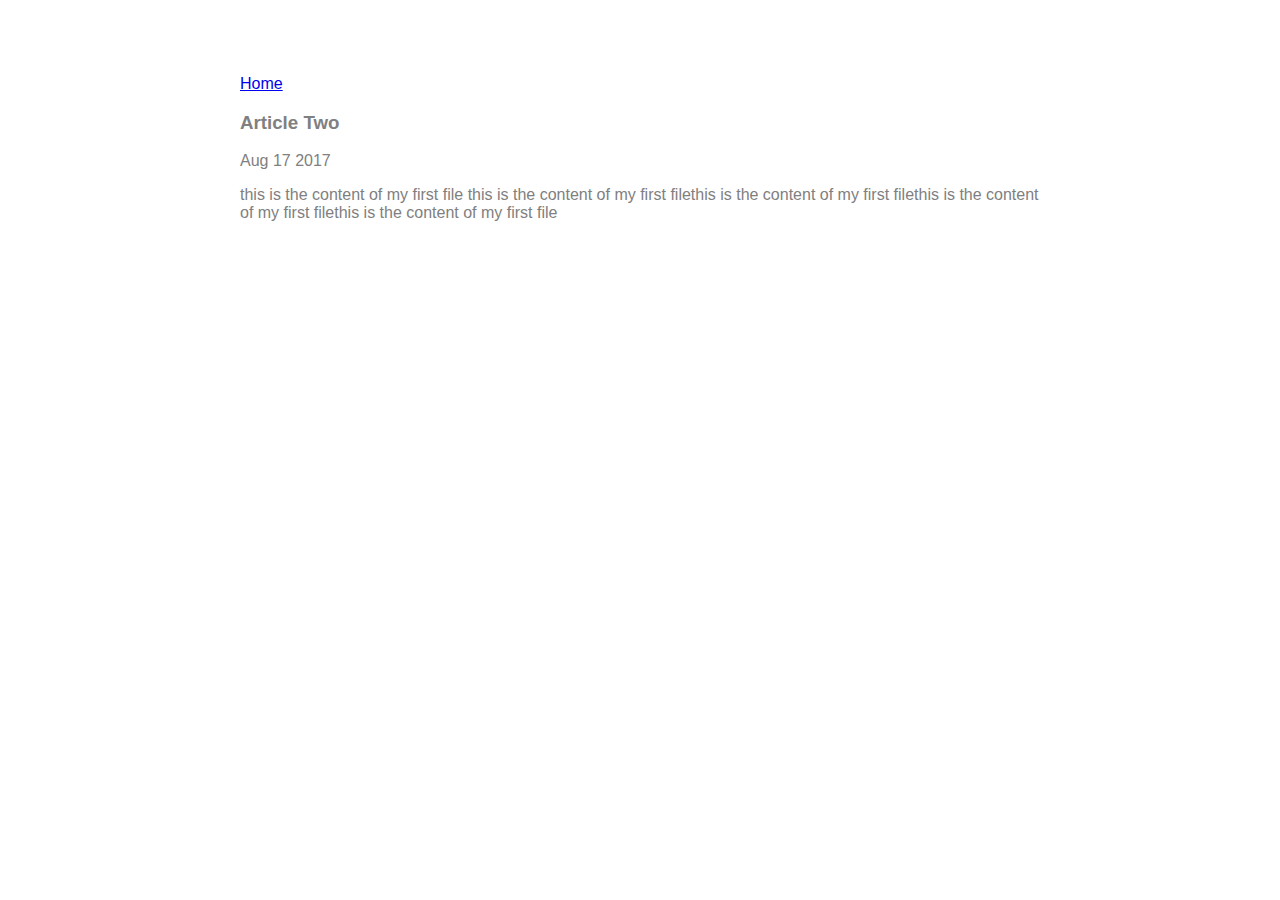
<file: ui/article-two.html>
<html>
    <head>
        <title>
             Article two| Suraj Chin
        </title>
        <meta name="viewport" content="width=device-width, initial-scale=1" />
        <link href="/ui/style.css" rel="stylesheet" />
        
    </head>
    <body>
        <div class="container">
        <div>
            <a href="/">Home</a>
        </div>
        <h3>
            Article Two
        </h3>
        <div>
            Aug 17 2017
        </div>
        <div>
            <p>
               this is the content of my first file this is the content of my first filethis is the content of my first filethis is the content of my first filethis is the content of my first file
            </p>
        </div>
        </div>
    </body>
</html>
</file>
<file: ui/style.css>
body {
    font-family: sans-serif;
    margin-top: 75px;
}

.center {
    text-align: center;
}

.text-big {
    font-size: 300%;
}

.bold {
    font-weight: bold;
}

.img-medium {
    height: 200px;
}

.container{
        max-width: 800px;
        margin: 0 auto;
        color: grey;
        font-family: sans-serif;
        padding-left: 20px;
        padding-right: 20px;
        }
</file>
